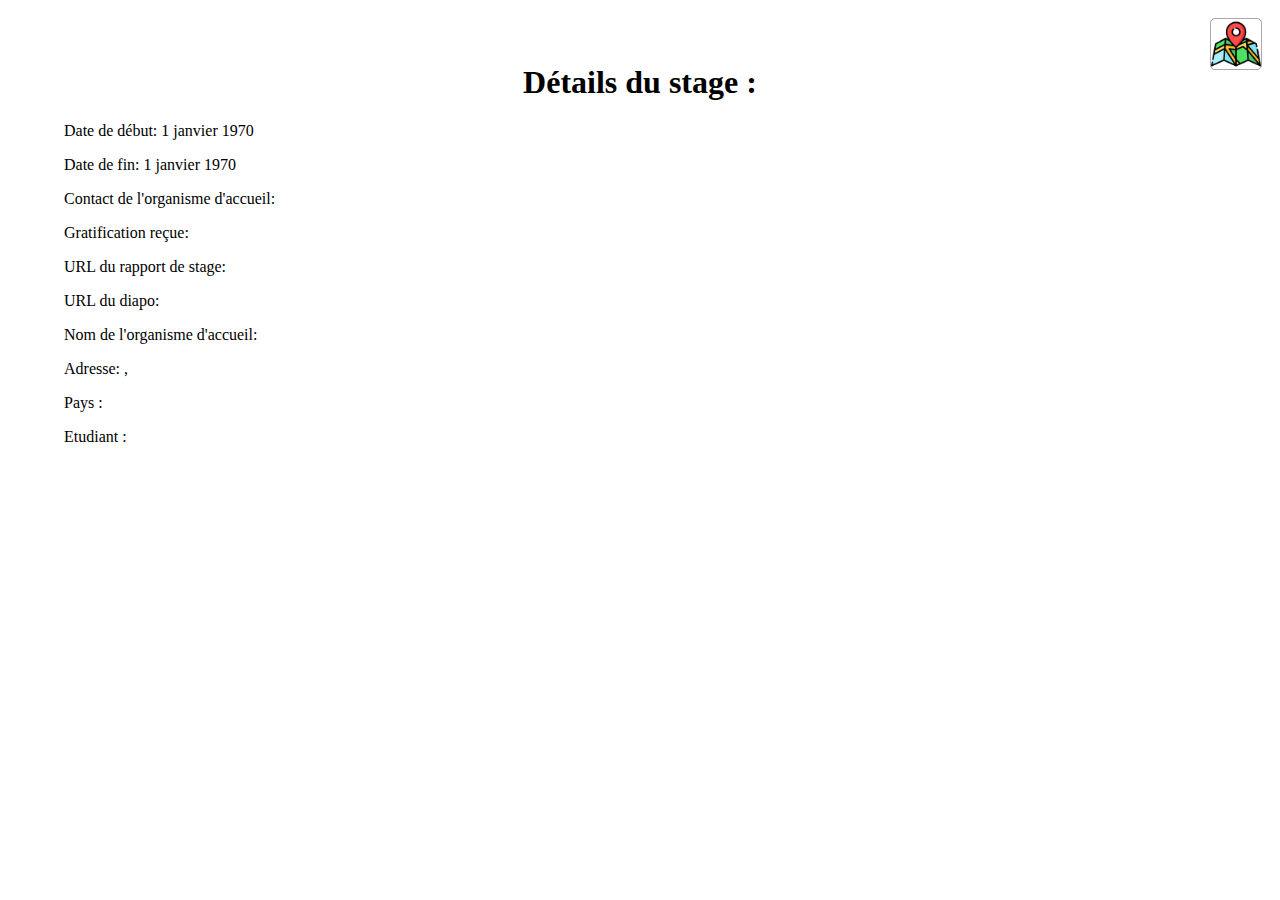
<file: cartestages.ensg.eu/details_stage.html>
<!DOCTYPE html>
<html lang="fr">
  <head>
    <meta charset="UTF-8" />
    <title>Détails du stage</title>
    <!-- Import de la feuille de style de la page-->
    <link rel="stylesheet" href="./CSS/details_stage.css"> 
  </head>
  <body>
    <header>
      <a href="index.html" id="mapBtn"><img src="icon/map.png" height=100% width=100%></a>
      <h1>Détails du stage :</h1>
    </header>
    <h2 id="title"></h2>
    <p>Date de début: <span id="begin"></span></p>
    <p>Date de fin: <span id="end"></span></p>
    <p>
      Contact de l'organisme d'accueil: <span id="organization_contact"></span>
    </p>
    <p>Gratification reçue: <span id="gratification"></span></p>
    <p>URL du rapport de stage: <span id="rapport_url"></span></p>
    <p>URL du diapo: <span id="diapo_url"></span></p>
    <p>Nom de l'organisme d'accueil: <span id="organization_name"></span></p>
    <p>Adresse: <span id="adress"></span>, <span id="city"></span></p>
    <p>Pays : <span id="country"></span></p>
    <p>Etudiant : <span id="student"></span></p>
    <script src="./JS/details_stage.js"></script>

    <!-- Bouton carte -->
    <a href="index.html" id="mapBtn"><img src="icon/map.png" height=100% width=100%></a>
  </body>
</html>
</file>
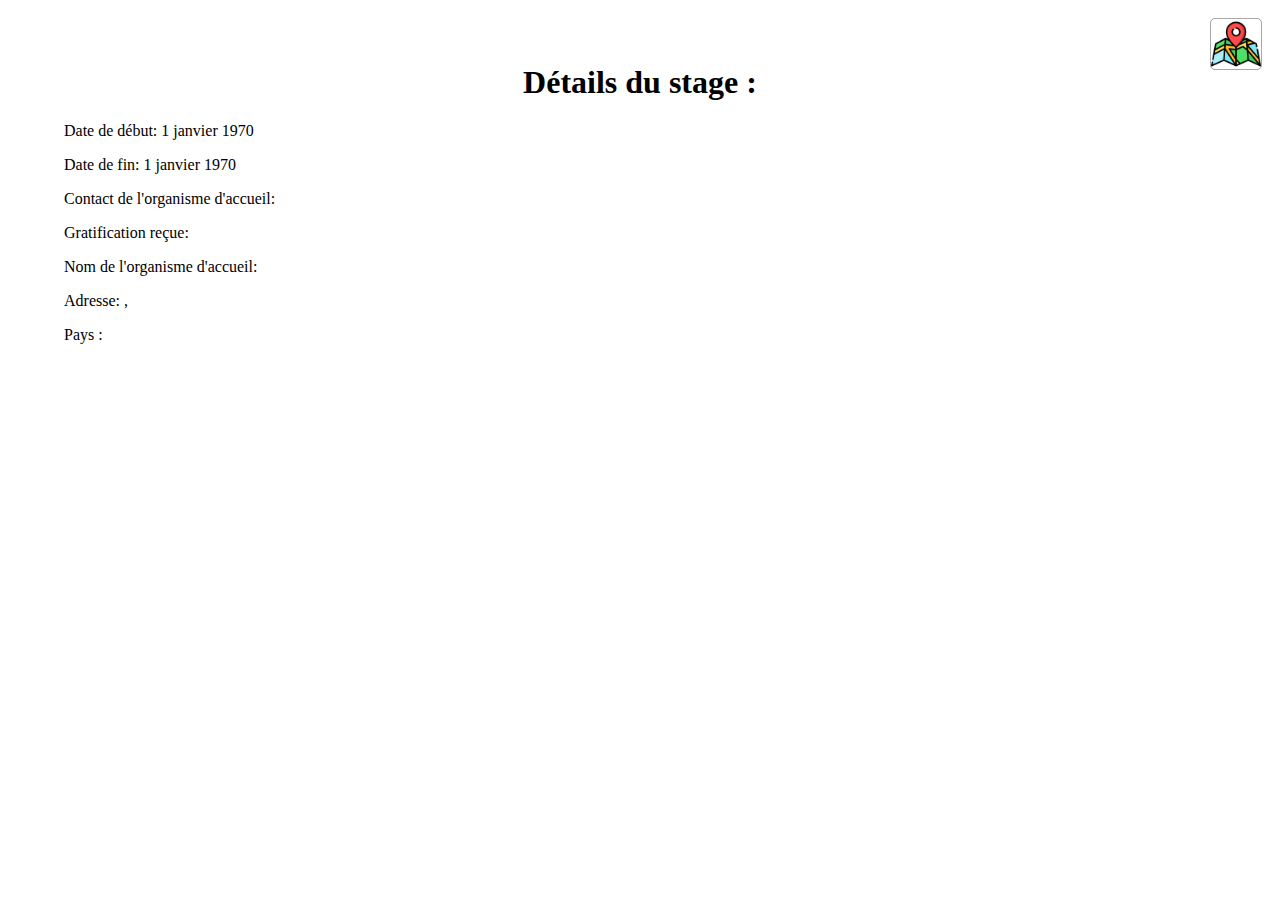
<file: docker/www/details_stage.html>
<!DOCTYPE html>
<html lang="fr">
  <head>
    <meta charset="UTF-8" />
    <title>Détails du stage</title>
    <!-- Import de la feuille de style de la page-->
    <link rel="stylesheet" href="./CSS/details_stage.css"> 
  </head>
  <body>
    <header>
      <a href="index.html" id="mapBtn"><img src="icon/map.png" height=100% width=100%></a>
      <h1>Détails du stage :</h1>
    </header>
    <h2 id="title"></h2>
    <p>Date de début: <span id="begin"></span></p>
    <p>Date de fin: <span id="end"></span></p>
    <p>
      Contact de l'organisme d'accueil: <span id="organization_contact"></span>
    </p>
    <p>Gratification reçue: <span id="gratification"></span></p>
    <p>Nom de l'organisme d'accueil: <span id="organization_name"></span></p>
    <p>Adresse: <span id="adress"></span>, <span id="city"></span></p>
    <p>Pays : <span id="country"></span></p>
    <script src="./JS/details_stage.js"></script>

    <!-- Bouton carte -->
    <a href="index.html" id="mapBtn"><img src="icon/map.png" height=100% width=100%></a>
  </body>
</html>
</file>
<file: cartestages.ensg.eu/CSS/details_stage.css>
#mapBtn{
    display: flex;
    align-items: center;
    justify-content: center;
    position: fixed;
    top: 2vh;
    right: 2vh;
    width: 50px;
    height: 50px;
    z-index: 10;
    background-color: white;
    border-radius: 5px;
    border: solid;
    border-color: darkgrey;
    border-width: thin;
}

h1, h2 {
    text-align: center;
}

body{
    margin: 5%;  
}
</file>
<file: docker/www/CSS/details_stage.css>
#mapBtn{
    display: flex;
    align-items: center;
    justify-content: center;
    position: fixed;
    top: 2vh;
    right: 2vh;
    width: 50px;
    height: 50px;
    z-index: 10;
    background-color: white;
    border-radius: 5px;
    border: solid;
    border-color: darkgrey;
    border-width: thin;
}

h1, h2 {
    text-align: center;
}

body{
    margin: 5%;  
}
</file>
